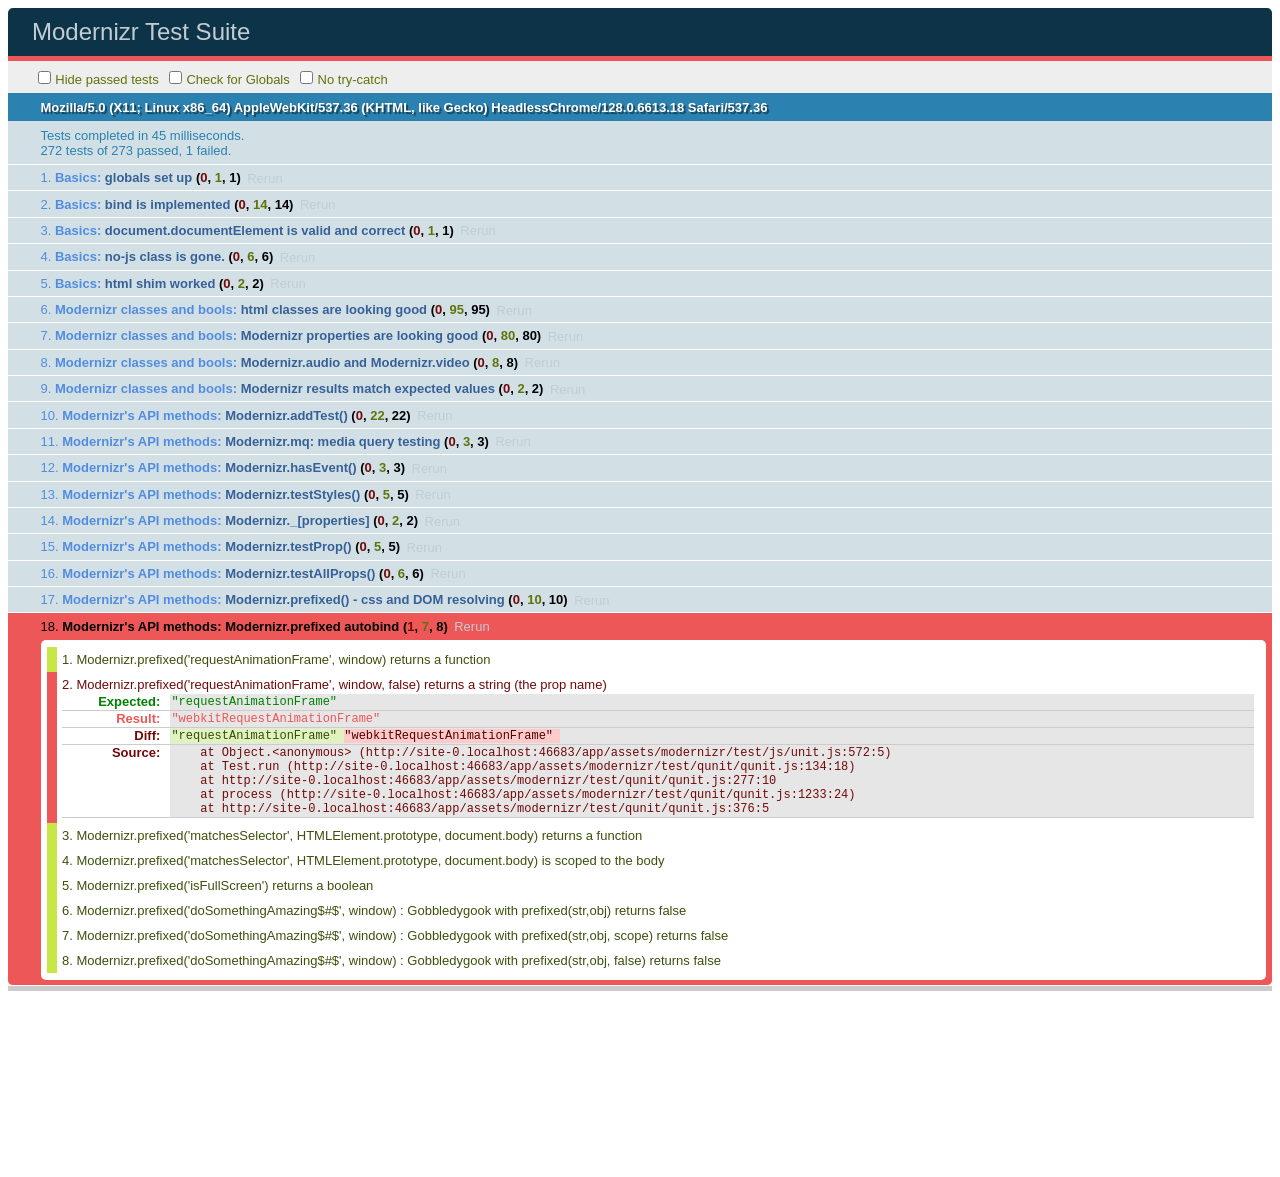
<file: app/assets/modernizr/test/basic.html>
<!DOCTYPE html>
<html class="+no-js no-js- no-js i-has-no-js">
<head>
  <meta charset="UTF-8">
  <title>Modernizr Test Suite</title>
  <link rel="stylesheet" href="qunit/qunit.css">
  <style>
     body { margin-bottom: 150px;}
     #testbed { font-family: Helvetica; color: #444; padding-bottom: 100px;}
     #testbed button { margin: 30px; font-size: 13px;}
     .data-notes, .offScreen { display:none;}
     table { width: 100%;}
     tbody tr:nth-child(even) td, tbody tr:nth-child(even) th {  border: 1px solid #ccc; border-left: 0; border-right: 0;}
     table td:nth-child(even), table th:nth-child(even) { background: #e6e6e6;}
     table tbody tr:hover td, table tbody tr:hover th { background: #e1e100!important;}
     td.wrong { background:red!important;}
     #html5section { visibility: hidden; }
     h1 label { display:none;}
     .output { padding: 0 0 0 16px;}
     .output ul { margin: 0;}
     .output li { color: #854747; }
     .output li.yes{color:#090;}
     .output li b{color:#000;}
     .output {font:14px/1.3 Inconsolata,Consolas,monospace;
                    -webkit-column-count: 5;
                       -moz-column-count: 5;
                            column-count: 5;}
      .output + .output { border-top: 5px solid #ccc; }
      textarea { width: 100%; min-height: 75px;}
      #caniusetrigger { font-size: 38px; font-family: monospace; display:block; }
  </style>

  <script src="https://raw.github.com/Modernizr/Modernizr/master/modernizr.js"></script>

  <script>window.Modernizr || document.write('<script src="../modernizr.js"><\/script>')</script>

  <script src="js/lib/polyfills.js"></script>
  <script src="js/lib/detect-global.js"></script>
  
  <script src="qunit/qunit.js"></script>
  <script src="js/lib/jquery-1.7b2.js"></script>
  
  <script src="js/setup.js"></script>
  
  <script src="js/unit.js"></script>
</head>
<body>
  <h1 id="qunit-header">Modernizr Test Suite</h1>
  <h2 id="qunit-banner"></h2>
  <div id="qunit-testrunner-toolbar"></div>
  <h2 id="qunit-userAgent"></h2>

  <ol id="qunit-tests"></ol>

  <div id="mod-output" class=output></div>
  <div id="mod-feattest-output" class=output></div>


  <br>
 
  <section><aside>this is an aside within a section</aside></section>
  
  
</body>
</html>
</file>
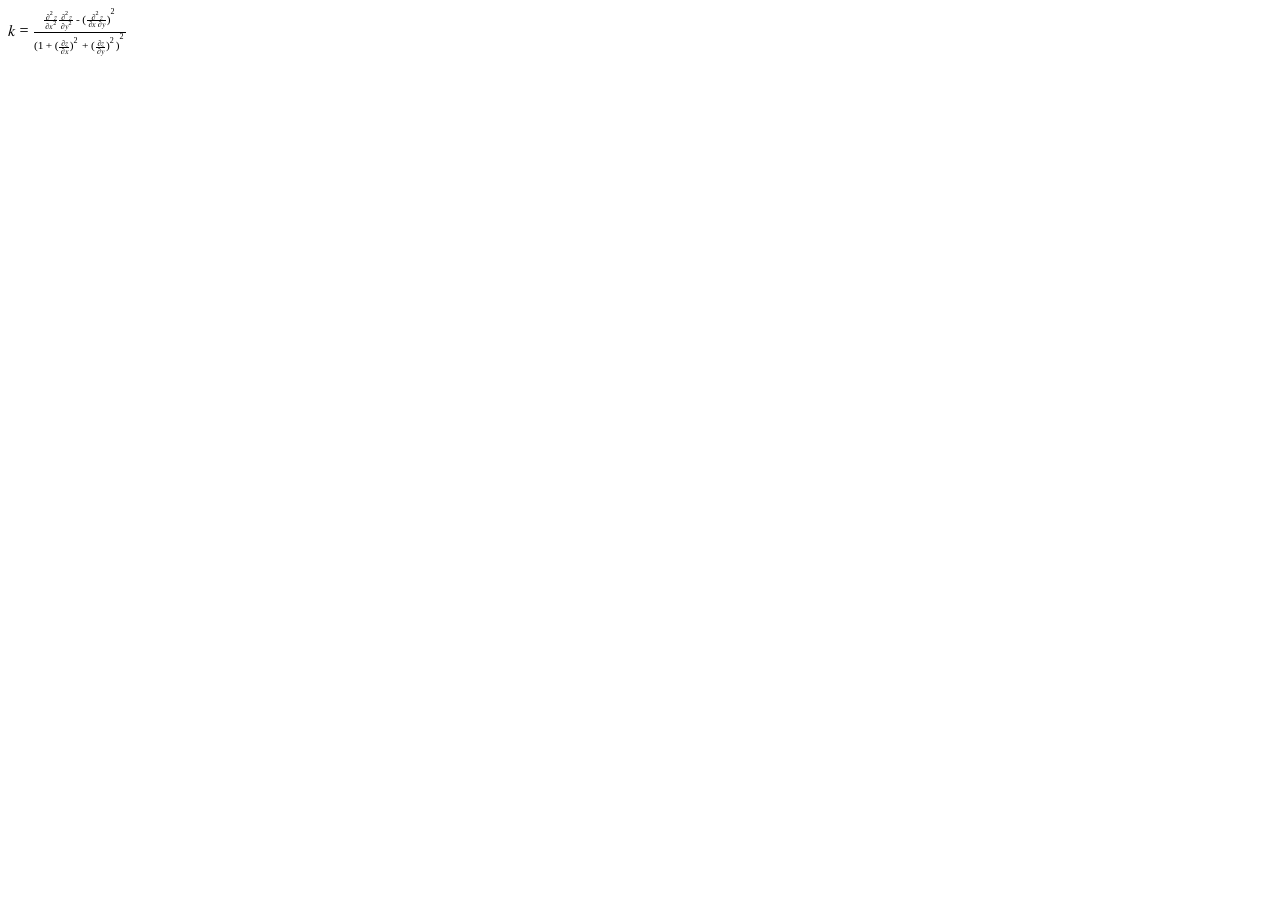
<file: app/assets/modernizr/test/caniuse_files/mathml.html>
<?xml version="1.0" encoding="utf-8"?>
<!DOCTYPE html PUBLIC "-//W3C//DTD XHTML 1.1 plus MathML 2.0//EN" "http://www.w3.org/Math/DTD/mathml2/xhtml-math11-f.dtd"><html xmlns="http://www.w3.org/1999/xhtml" xmlns:html="http://www.w3.org/1999/xhtml">
<head>
	<meta http-equiv="content-type" content="text/html; charset=utf-8" />
	<title>Untitled</title>
</head>
<body>
<math xmlns="http://www.w3.org/1998/Math/MathML">
<mrow>
  <mi>k</mi>
  <mo>=</mo>
  <mfrac>
    <mrow>
      <mfrac>
         <mrow>
          <msup>
            <mo>∂</mo>
            <mn>2</mn>
          </msup>
          <mi>z</mi>
        </mrow>
        <mrow>
          <mo>∂</mo>
          <msup>
            <mi>x</mi>
            <mn>2</mn>
          </msup>
        </mrow>
      </mfrac>
      <mfrac>
        <mrow>
          <msup>
            <mo>∂</mo>
            <mn>2</mn>
          </msup>
          <mi>z</mi>
        </mrow>
        <mrow>
          <mo>∂</mo>
          <msup>
            <mi>y</mi>
            <mn>2</mn>
          </msup>
        </mrow>
      </mfrac>
      <mo>-</mo>
      <msup>
        <mrow>
          <mo>(</mo>
          <mfrac>
            <mrow>
              <msup>
                <mo>∂</mo>
                <mn>2</mn>
              </msup>
              <mi>z</mi>
            </mrow>
            <mrow>
              <mo>∂</mo>
              <mi>x</mi>
              <mo>∂</mo>
              <mi>y</mi>
              </mrow>
          </mfrac>
          <mo>)</mo>
        </mrow>
        <mn>2</mn>
      </msup>
    </mrow>
    <mrow>
      <msup>
        <mrow>
          <mo>(</mo>
          <mn>1</mn>
          <mo>+</mo>
          <msup>
            <mrow>
              <mo>(</mo>
              <mfrac>
                <mrow>
                  <mo>∂</mo>
                  <mi>z</mi>
                </mrow>
                <mrow>
                  <mo>∂</mo>
                  <mi>x</mi>
                </mrow>
              </mfrac>
              <mo>)</mo>
            </mrow>
            <mn>2</mn>
          </msup>
          <mo>+</mo>
          <msup>
            <mrow>
              <mo>(</mo>
              <mfrac>
                <mrow>
                  <mo>∂</mo>
                  <mi>z</mi>
                </mrow>
                <mrow>
                  <mo>∂</mo>
                  <mi>y</mi>
                </mrow>
              </mfrac>
              <mo>)</mo>
            </mrow>
            <mn>2</mn>
          </msup>
          <mo>)</mo>
        </mrow>
        <mn>2</mn>
      </msup>
    </mrow>
  </mfrac>
</mrow>
</math>
</body>
</html>
</file>
<file: app/assets/modernizr/test/qunit/qunit.css>
/**
 * QUnit v1.9.0 - A JavaScript Unit Testing Framework
 *
 * http://docs.jquery.com/QUnit
 *
 * Copyright (c) 2012 John Resig, Jörn Zaefferer
 * Dual licensed under the MIT (MIT-LICENSE.txt)
 * or GPL (GPL-LICENSE.txt) licenses.
 */

/** Font Family and Sizes */

#qunit-tests, #qunit-header, #qunit-banner, #qunit-testrunner-toolbar, #qunit-userAgent, #qunit-testresult {
	font-family: "Helvetica Neue Light", "HelveticaNeue-Light", "Helvetica Neue", Calibri, Helvetica, Arial, sans-serif;
}

#qunit-testrunner-toolbar, #qunit-userAgent, #qunit-testresult, #qunit-tests li { font-size: small; }
#qunit-tests { font-size: smaller; }


/** Resets */

#qunit-tests, #qunit-tests ol, #qunit-header, #qunit-banner, #qunit-userAgent, #qunit-testresult {
	margin: 0;
	padding: 0;
}


/** Header */

#qunit-header {
	padding: 0.5em 0 0.5em 1em;

	color: #8699a4;
	background-color: #0d3349;

	font-size: 1.5em;
	line-height: 1em;
	font-weight: normal;

	border-radius: 5px 5px 0 0;
	-moz-border-radius: 5px 5px 0 0;
	-webkit-border-top-right-radius: 5px;
	-webkit-border-top-left-radius: 5px;
}

#qunit-header a {
	text-decoration: none;
	color: #c2ccd1;
}

#qunit-header a:hover,
#qunit-header a:focus {
	color: #fff;
}

#qunit-testrunner-toolbar label {
	display: inline-block;
	padding: 0 .5em 0 .1em;
}

#qunit-banner {
	height: 5px;
}

#qunit-testrunner-toolbar {
	padding: 0.5em 0 0.5em 2em;
	color: #5E740B;
	background-color: #eee;
}

#qunit-userAgent {
	padding: 0.5em 0 0.5em 2.5em;
	background-color: #2b81af;
	color: #fff;
	text-shadow: rgba(0, 0, 0, 0.5) 2px 2px 1px;
}


/** Tests: Pass/Fail */

#qunit-tests {
	list-style-position: inside;
}

#qunit-tests li {
	padding: 0.4em 0.5em 0.4em 2.5em;
	border-bottom: 1px solid #fff;
	list-style-position: inside;
}

#qunit-tests.hidepass li.pass, #qunit-tests.hidepass li.running  {
	display: none;
}

#qunit-tests li strong {
	cursor: pointer;
}

#qunit-tests li a {
	padding: 0.5em;
	color: #c2ccd1;
	text-decoration: none;
}
#qunit-tests li a:hover,
#qunit-tests li a:focus {
	color: #000;
}

#qunit-tests ol {
	margin-top: 0.5em;
	padding: 0.5em;

	background-color: #fff;

	border-radius: 5px;
	-moz-border-radius: 5px;
	-webkit-border-radius: 5px;
}

#qunit-tests table {
	border-collapse: collapse;
	margin-top: .2em;
}

#qunit-tests th {
	text-align: right;
	vertical-align: top;
	padding: 0 .5em 0 0;
}

#qunit-tests td {
	vertical-align: top;
}

#qunit-tests pre {
	margin: 0;
	white-space: pre-wrap;
	word-wrap: break-word;
}

#qunit-tests del {
	background-color: #e0f2be;
	color: #374e0c;
	text-decoration: none;
}

#qunit-tests ins {
	background-color: #ffcaca;
	color: #500;
	text-decoration: none;
}

/*** Test Counts */

#qunit-tests b.counts                       { color: black; }
#qunit-tests b.passed                       { color: #5E740B; }
#qunit-tests b.failed                       { color: #710909; }

#qunit-tests li li {
	padding: 5px;
	background-color: #fff;
	border-bottom: none;
	list-style-position: inside;
}

/*** Passing Styles */

#qunit-tests li li.pass {
	color: #3c510c;
	background-color: #fff;
	border-left: 10px solid #C6E746;
}

#qunit-tests .pass                          { color: #528CE0; background-color: #D2E0E6; }
#qunit-tests .pass .test-name               { color: #366097; }

#qunit-tests .pass .test-actual,
#qunit-tests .pass .test-expected           { color: #999999; }

#qunit-banner.qunit-pass                    { background-color: #C6E746; }

/*** Failing Styles */

#qunit-tests li li.fail {
	color: #710909;
	background-color: #fff;
	border-left: 10px solid #EE5757;
	white-space: pre;
}

#qunit-tests > li:last-child {
	border-radius: 0 0 5px 5px;
	-moz-border-radius: 0 0 5px 5px;
	-webkit-border-bottom-right-radius: 5px;
	-webkit-border-bottom-left-radius: 5px;
}

#qunit-tests .fail                          { color: #000000; background-color: #EE5757; }
#qunit-tests .fail .test-name,
#qunit-tests .fail .module-name             { color: #000000; }

#qunit-tests .fail .test-actual             { color: #EE5757; }
#qunit-tests .fail .test-expected           { color: green;   }

#qunit-banner.qunit-fail                    { background-color: #EE5757; }


/** Result */

#qunit-testresult {
	padding: 0.5em 0.5em 0.5em 2.5em;

	color: #2b81af;
	background-color: #D2E0E6;

	border-bottom: 1px solid white;
}
#qunit-testresult .module-name {
	font-weight: bold;
}

/** Fixture */

#qunit-fixture {
	position: absolute;
	top: -10000px;
	left: -10000px;
	width: 1000px;
	height: 1000px;
}
</file>
